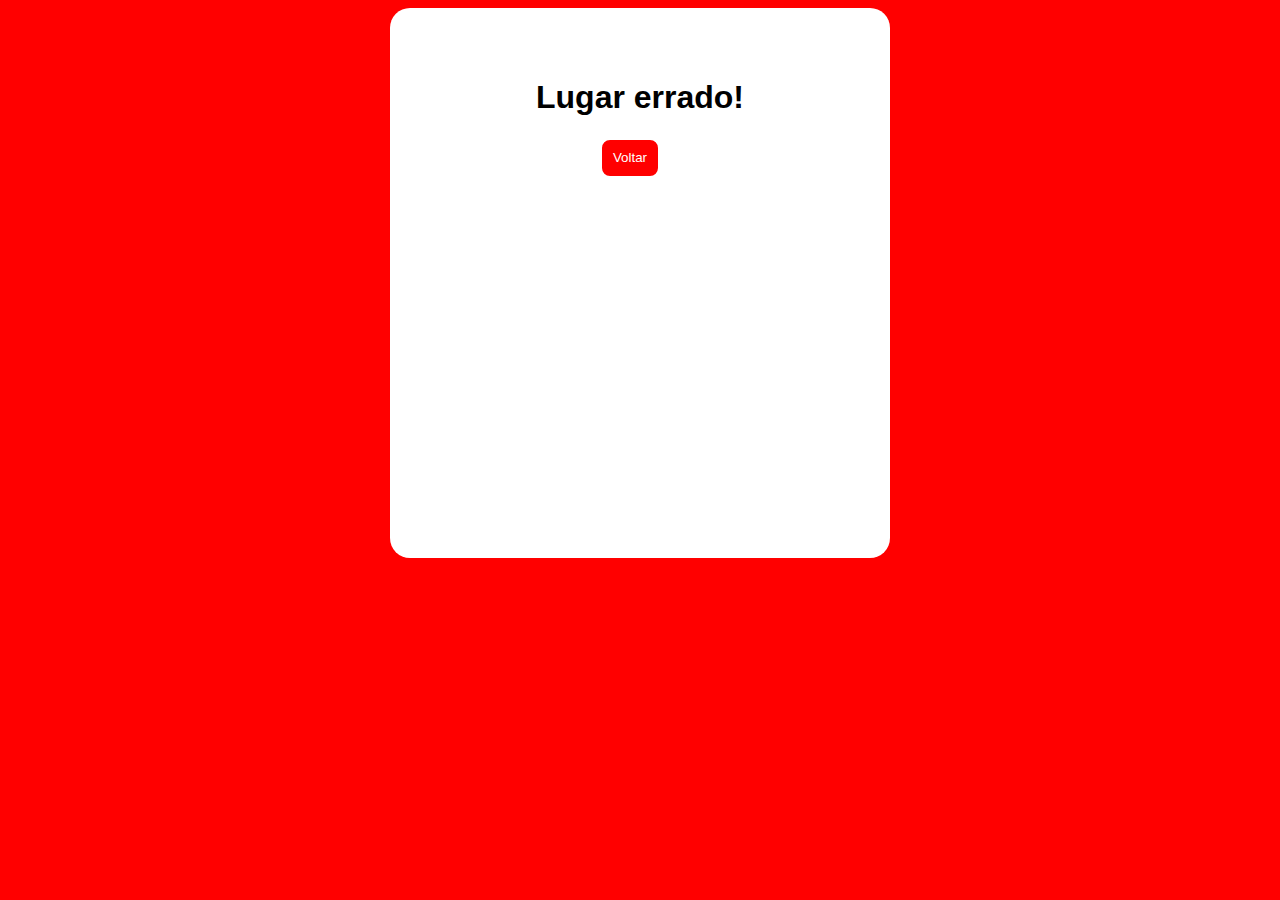
<file: sim.html>
<!DOCTYPE html>
<html lang="pt-br">
<head>
    <meta charset="UTF-8">
    <meta name="viewport" content="width=device-width, initial-scale=1.0">
    <title>Feliz Dia Dos Namorados</title>
    <link rel="stylesheet" href="style.css">
    <link rel="shortcut icon" href="1f90d.png" type="image/x-icon">
</head>
<body>
    <div class="painel">
        <h1>Lugar errado!</h1>

        <a href="index.html"><button  id="voltar"> Voltar </button>  </a>
    </div>
</body>
</html>
</file>
<file: style.css>
body{
    background-color: red;
}

.painel{
    margin: auto;
    background-color: white;
    width: 500px;
    height: 500px;
    border-radius: 20px;
    text-align: center;
    padding-top: 50px;
    font-family: 'Franklin Gothic Medium', 'Arial Narrow', Arial, sans-serif;
}
#obvio{
    height: 40px;
    width: 60px;
    background-color: red;
    border: 2px solid white;
    border-radius: 10px;
    color: white;
    margin-left: -10px;
}
#voltar{
    height: 40px;
    width: 60px;
    background-color: red;
    border: 2px solid white;
    border-radius: 10px;
    color: white;
    margin-left: -20px;
}

#sim{
    height: 40px;
    width: 60px;
    background-color: red;
    border: 2px solid white;
    border-radius: 10px;
    color: white;
    margin-left: -205px;
}
#nao{
    position: absolute;
    height: 40px;
    width: 60px;
    background-color: red;
    border: 2px solid white;
    border-radius: 10px;
    color: white;
    margin-left: 10px;
}
</file>
